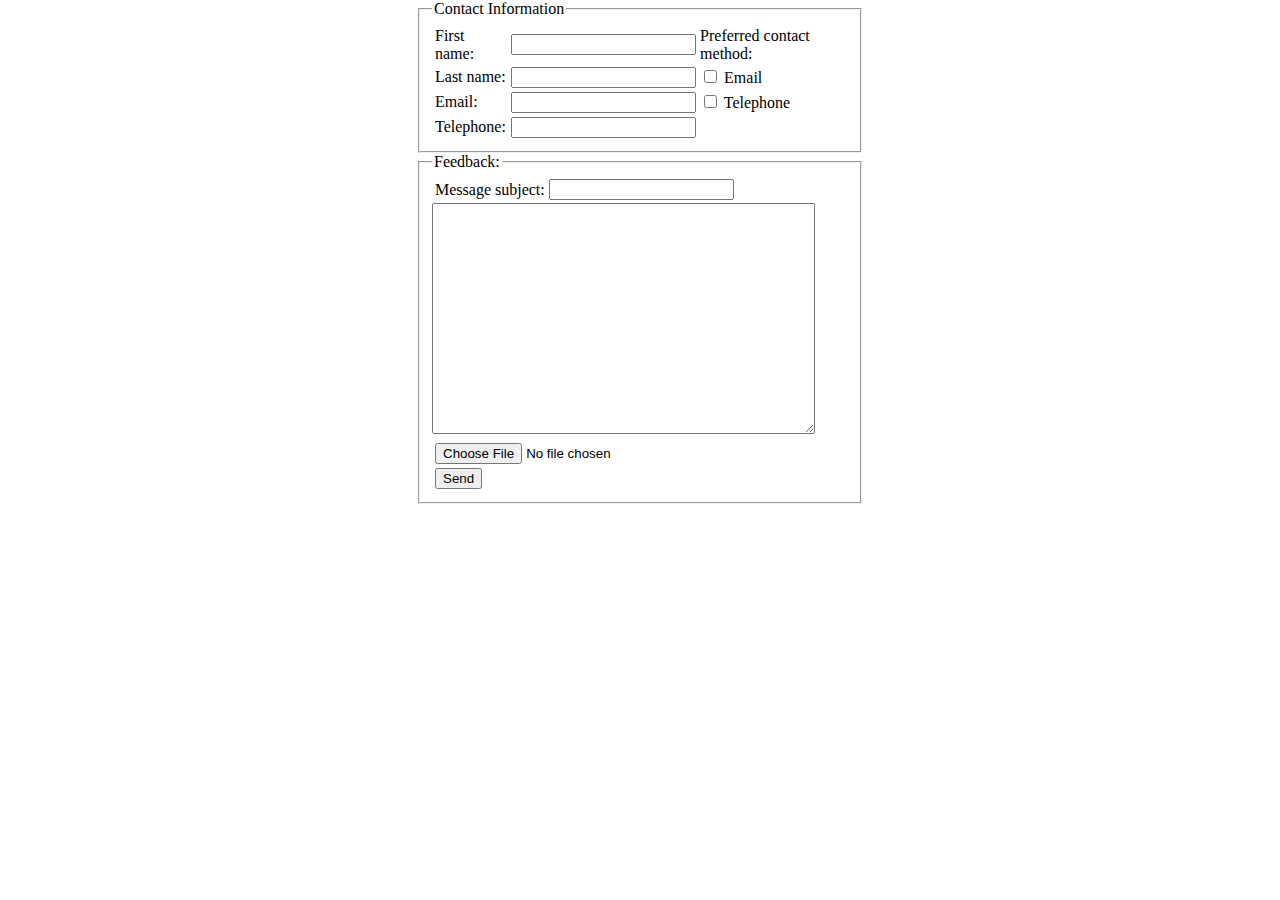
<file: index.html>
<!DOCTYPE html>
<html>

<head>
    <link rel="stylesheet" href=styles.css>
</head>

<form>
    <fieldset>
        <table>
            <legend>Contact Information</legend>
            <tr>
                <td><label>First name:</label></td>
                <td><input type=text id="fname name" name="fname"></td>
                <td><label>Preferred contact method:</label></td>
            </tr>

            <tr>
                <td><label>Last name:</label></td>
                <td><input type=text id="lname name" name="lname"></td>
                <td><input type=checkbox id="1email" name="1email" value="Email">
                    <label for="1email">Email</label><br>
                </td>

            </tr>



            <tr>
                <td><label>Email:</label></td>
                <td><input type=text id="email name" name="Email"><br></td>
                <td><input type=checkbox id="1phone" name="1phone" value="Phone">
                    <label for="1phone">Telephone</label><br>
                </td>


            </tr>

            <tr>
                <td><label>Telephone:</label></td>
                <td><input type=text id="phone name" name="phone"><br></td>
            </tr>



        </table>
    </fieldset>


    <fieldset>
        <table>
            <legend>Feedback:</legend>
            <tr>
                <td><label>Message subject:</label></td>
                <td><input type=text id="mes name" name="mes"><br></td>
            </tr>
        </table>
        <table>
            <tr>
                <textarea name="message" rows="15" cols="45">
            </textarea>
            </tr>

            <tr>
                <td><input type="file"><br></td>
            </tr>
            <td><input type="submit" value="Send"></td>

        </table>
    </fieldset>
</form>
</ </html>
</file>
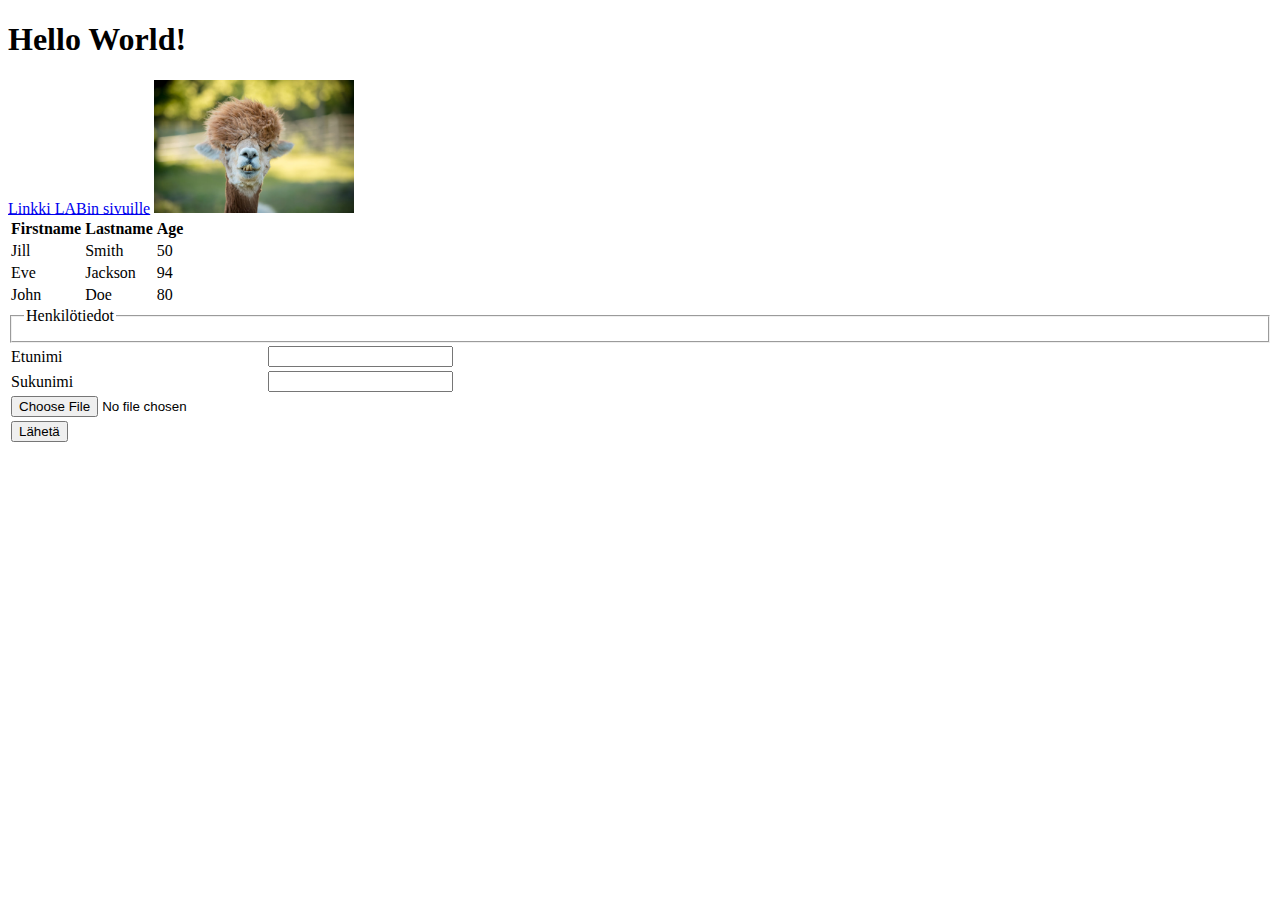
<file: HTML/index.html>
<!DOCTYPE html>
<html>

<head>
    <title>Hello World!</title>
</head>

<body>
    <h1>Hello World!</h1>
    <!--Tässä Linkki-->
    <tr>
        <td> <a href="https://lab.fi/fi">Linkki LABin sivuille</a></td>
    </tr>
    <!--Kuva-->
    <tr>
        <td><img src="llama.png" width="200" alt="Laaman kuva"></td>
    </tr>
</body>
<table>
    <tr>
        <th>Firstname</th>
        <th>Lastname</th>
        <th>Age</th>
    </tr>
    <tr>
        <td>Jill</td>
        <td>Smith</td>
        <td>50</td>
    </tr>
    <tr>
        <td>Eve</td>
        <td>Jackson</td>
        <td>94</td>
    </tr>
    <tr>
        <td>John</td>
        <td>Doe</td>
        <td>80</td>
    </tr>

</table>


<head>
    <title> Lomake-Esimerkki</title>
</head>

<table>

    <body>

        <fieldset>
            <legend>Henkilötiedot</legend>
            <tr>
                <td><label>Etunimi</label>
                <td><input type="text" id="fname name" name="fname"><br></td>
            </tr>

            <tr>
                <td><label>Sukunimi</label></td>
                <td><input type="text" id="lname" name="lname"><br></td>
            </tr>

            <tr>
                <td><input type="file"></td>
            </tr>

            <td><input type="submit" value="Lähetä"></td>
        </fieldset>
        </form>
    </body>
</table>



</html>
</file>
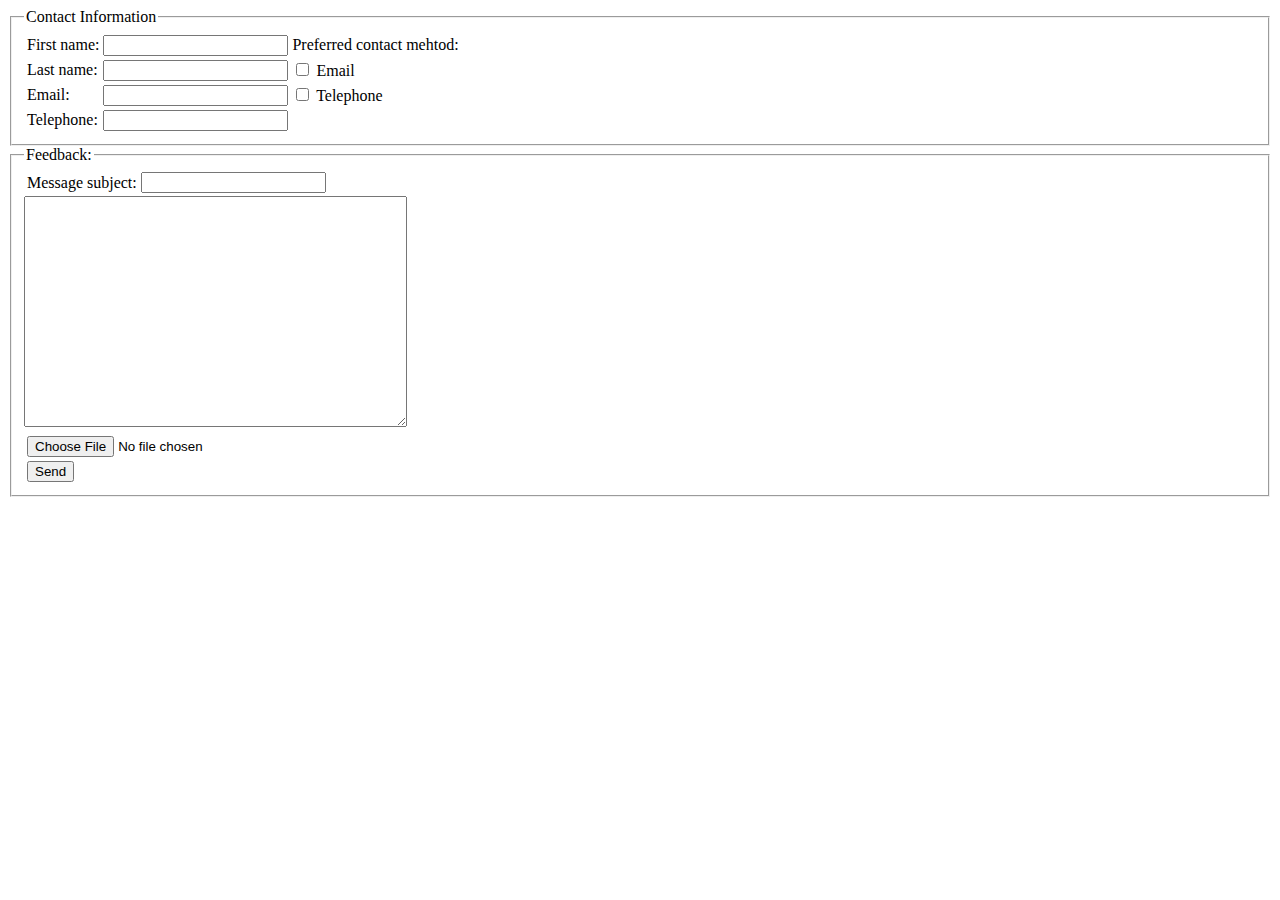
<file: Lomake-Valmis.html>
<!DOCTYPE html>
<html>


<form>
    <fieldset>
        <table>
            <legend>Contact Information</legend>
            <tr>
                <td><label>First name:</label></td>
                <td><input type=text id="fname name" name="fname"></td>
                <td><label>Preferred contact mehtod:</label></td>
            </tr>

            <tr>
                <td><label>Last name:</label></td>
                <td><input type=text id="lname name" name="lname"></td>
                <td><input type=checkbox id="1email" name="1email" value="Email">
                    <label for="1email">Email</label><br>
                </td>

            </tr>



            <tr>
                <td><label>Email:</label></td>
                <td><input type=text id="email name" name="Email"><br></td>
                <td><input type=checkbox id="1phone" name="1phone" value="Phone">
                    <label for="1phone">Telephone</label><br>
                </td>


            </tr>

            <tr>
                <td><label>Telephone:</label></td>
                <td><input type=text id="phone name" name="phone"><br></td>
            </tr>



        </table>
    </fieldset>


    <fieldset>
        <table>
            <legend>Feedback:</legend>
            <tr>
                <td><label>Message subject:</label></td>
                <td><input type=text id="mes name" name="mes"><br></td>
            </tr>
        </table>
        <table>
            <tr>
                <textarea name="message" rows="15" cols="45">
            </textarea>
            </tr>

            <tr>
                <td><input type="file"><br></td>
            </tr>
            <td><input type="submit" value="Send"></td>

        </table>
    </fieldset>
</form>
</ </html>
</file>
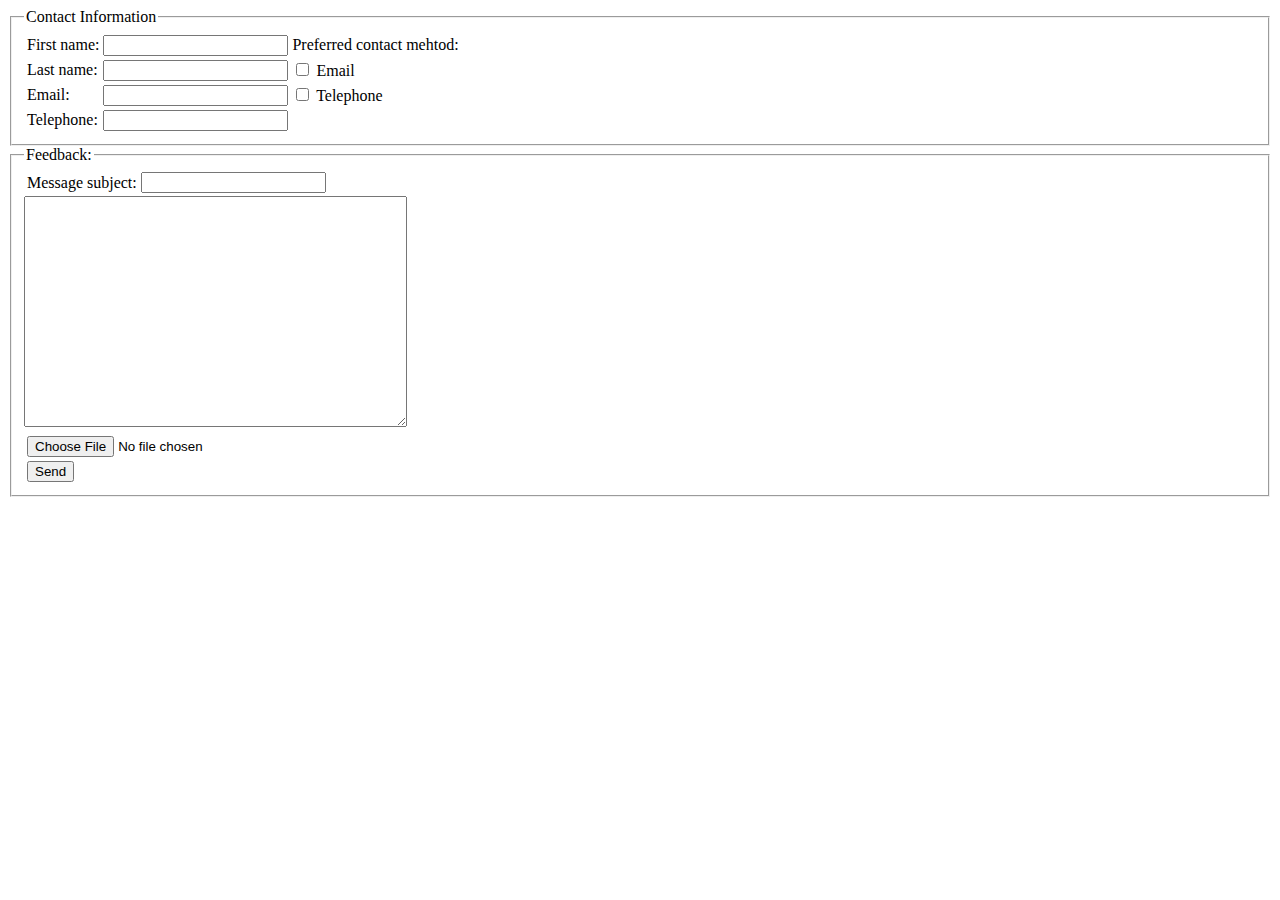
<file: HTML/Lomake-Valmis.html>
<!DOCTYPE html>
<html>


<form>
    <fieldset>
        <table>
            <legend>Contact Information</legend>
            <tr>
                <td><label>First name:</label></td>
                <td><input type=text id="fname name" name="fname"></td>
                <td><label>Preferred contact mehtod:</label></td>
            </tr>

            <tr>
                <td><label>Last name:</label></td>
                <td><input type=text id="lname name" name="lname"></td>
                <td><input type=checkbox id="1email" name="1email" value="Email">
                    <label for="1email">Email</label><br>
                </td>

            </tr>



            <tr>
                <td><label>Email:</label></td>
                <td><input type=text id="email name" name="Email"><br></td>
                <td><input type=checkbox id="1phone" name="1phone" value="Phone">
                    <label for="1phone">Telephone</label><br>
                </td>


            </tr>

            <tr>
                <td><label>Telephone:</label></td>
                <td><input type=text id="phone name" name="phone"><br></td>
            </tr>



        </table>
    </fieldset>


    <fieldset>
        <table>
            <legend>Feedback:</legend>
            <tr>
                <td><label>Message subject:</label></td>
                <td><input type=text id="mes name" name="mes"><br></td>
            </tr>
        </table>
        <table>
            <tr>
                <textarea name="message" rows="15" cols="45">
            </textarea>
            </tr>

            <tr>
                <td><input type="file"><br></td>
            </tr>
            <td><input type="submit" value="Send"></td>

        </table>
    </fieldset>
</form>
</ </html>
</file>
